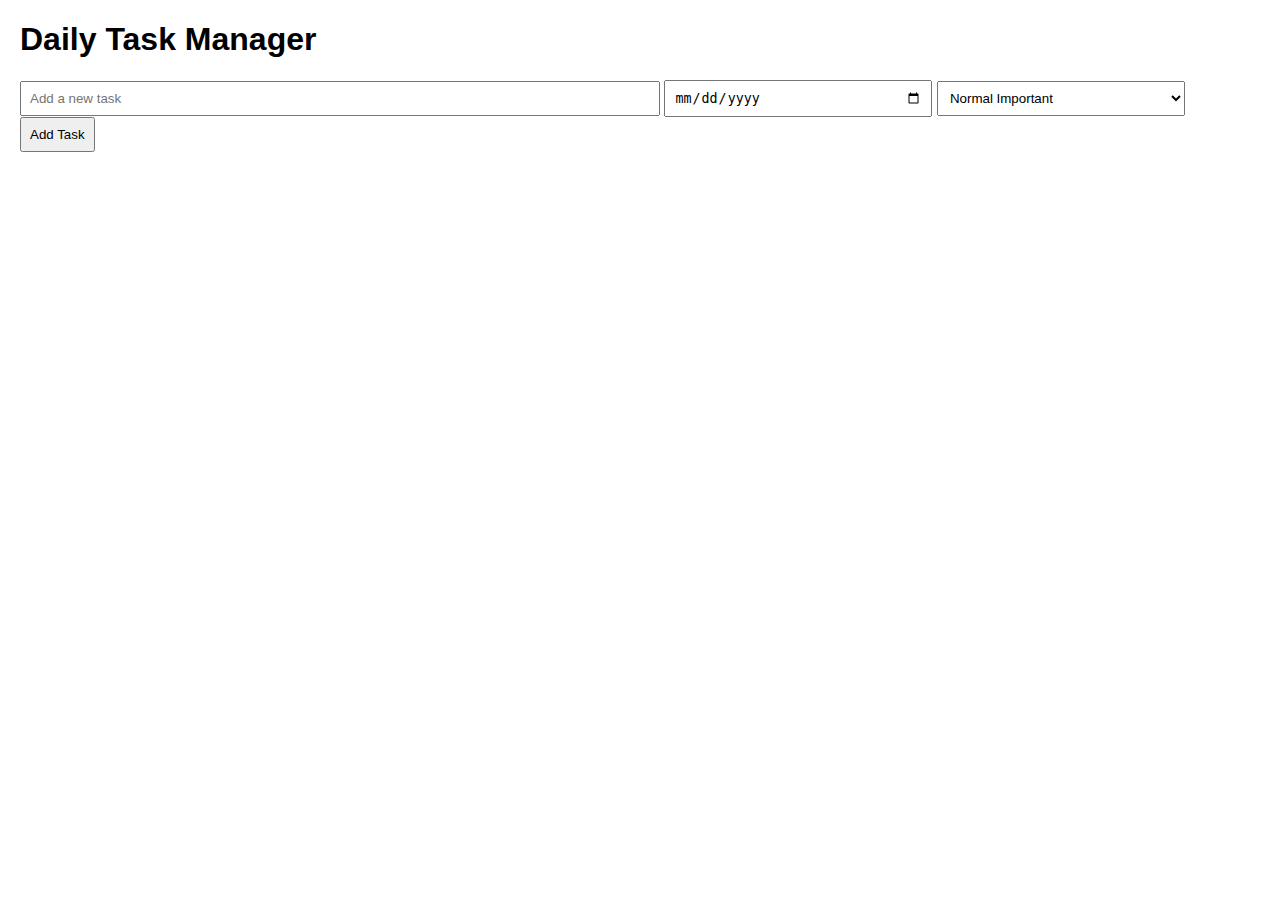
<file: Notes/Code/JavaScript/html/task.html>
<!DOCTYPE html>
<html lang="en">
<head>
    <meta charset="UTF-8">
    <meta name="viewport" content="width=device-width, initial-scale=1.0">
    <title>Daily Task Manager</title>
    <style>
        body {
            font-family: Arial, sans-serif;
            margin: 20px;
        }
        #taskInput {
            width: 50%;
            padding: 8px;
        }
        #dueDateInput {
            width: 20%;
            padding: 8px;
        }
        #prioritySelect {
            width: 20%;
            padding: 8px;
        }
        #addTaskBtn {
            padding: 8px;
            cursor: pointer;
        }
        #taskList {
            list-style-type: none;
            padding: 0;
        }
        .taskItem {
            display: flex;
            justify-content: space-between;
            align-items: center;
            border: 1px solid #ccc;
            margin: 5px 0;
            padding: 10px;
        }
        .deleteBtn, .completeBtn {
            background-color: #ff6347;
            color: #fff;
            padding: 5px 10px;
            cursor: pointer;
        }
        .completed {
            text-decoration: line-through;
            color: #808080;
        }
        .priority {
            font-weight: bold;
            margin-right: 10px;
        }
        .priority-very-important {
            color: red;
        }
        .priority-important {
            color: orange;
        }
        .priority-normal-important {
            color: green;
        }
        .priority-not-important {
            color: gray;
        }
    </style>
</head>
<body>

<h1>Daily Task Manager</h1>

<div>
    <input type="text" id="taskInput" placeholder="Add a new task">
    <input type="date" id="dueDateInput">
    <select id="prioritySelect">
        <option value="very-important">Very Important</option>
        <option value="important">Important</option>
        <option value="normal-important" selected>Normal Important</option>
        <option value="not-important">Not Important</option>
    </select>
    <button id="addTaskBtn" onclick="addTask()">Add Task</button>
</div>

<ul id="taskList"></ul>

<script>
    function addTask() {
        const taskInput = document.getElementById('taskInput');
        const dueDateInput = document.getElementById('dueDateInput');
        const prioritySelect = document.getElementById('prioritySelect');
        const taskList = document.getElementById('taskList');

        if (taskInput.value.trim() !== '') {
            // Create a new task item
            const taskItem = document.createElement('li');
            taskItem.className = 'taskItem';

            // Get the selected priority value
            const priorityValue = prioritySelect.value;

            // Set the inner HTML of the list item
            taskItem.innerHTML = `
                <span class="priority priority-${priorityValue}">${getPriorityLabel(priorityValue)}</span>
                <span>${taskInput.value} - Due Date: ${dueDateInput.value}</span>
                <input type="checkbox" class="completeBtn" onchange="completeTask(this)">
                <button class="deleteBtn" onclick="deleteTask(this)">Delete</button>
            `;

            // Add the newly created list item to the task list
            taskList.appendChild(taskItem);

            // Clear the input fields
            taskInput.value = '';
            dueDateInput.value = '';
            prioritySelect.value = 'normal-important';
        }
    }

    function completeTask(checkbox) {
        // Toggle the completed class based on the checkbox state
        const taskItem = checkbox.closest('.taskItem');
        taskItem.classList.toggle('completed', checkbox.checked);
    }

    function deleteTask(btn) {
        // Remove the task item from the list
        const taskItem = btn.closest('.taskItem');
        taskItem.remove();
    }

    function getPriorityLabel(priorityValue) {
        // Map priority values to corresponding labels
        const priorityLabels = {
            'very-important': 'Very Important',
            'important': 'Important',
            'normal-important': 'Normal Important',
            'not-important': 'Not Important'
        };
        return priorityLabels[priorityValue] || '';
    }
</script>

</body>
</html>
</file>
